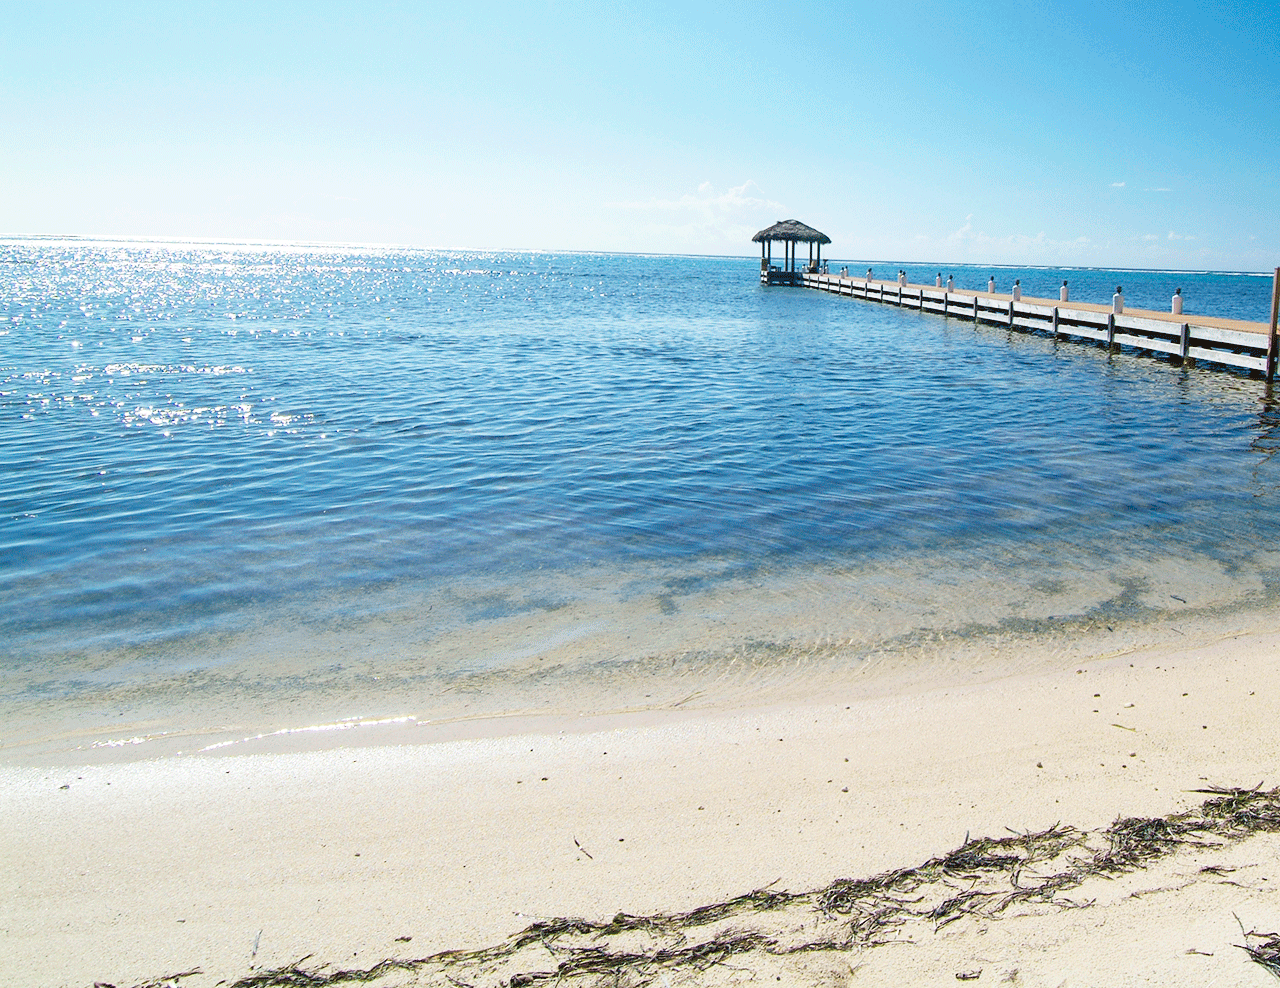
<file: index.html>
<html>
<head><link href="index.css" rel="stylesheet" type="text/css">
</head>

<body>
<header>
  <title>Scott Roe's Real Estate</title>
</header>
  <div class="photo1">
    <div class="center"</div>
    <img src="images\mls406632_.png"/>
  </div>

</body>
</html>
</file>
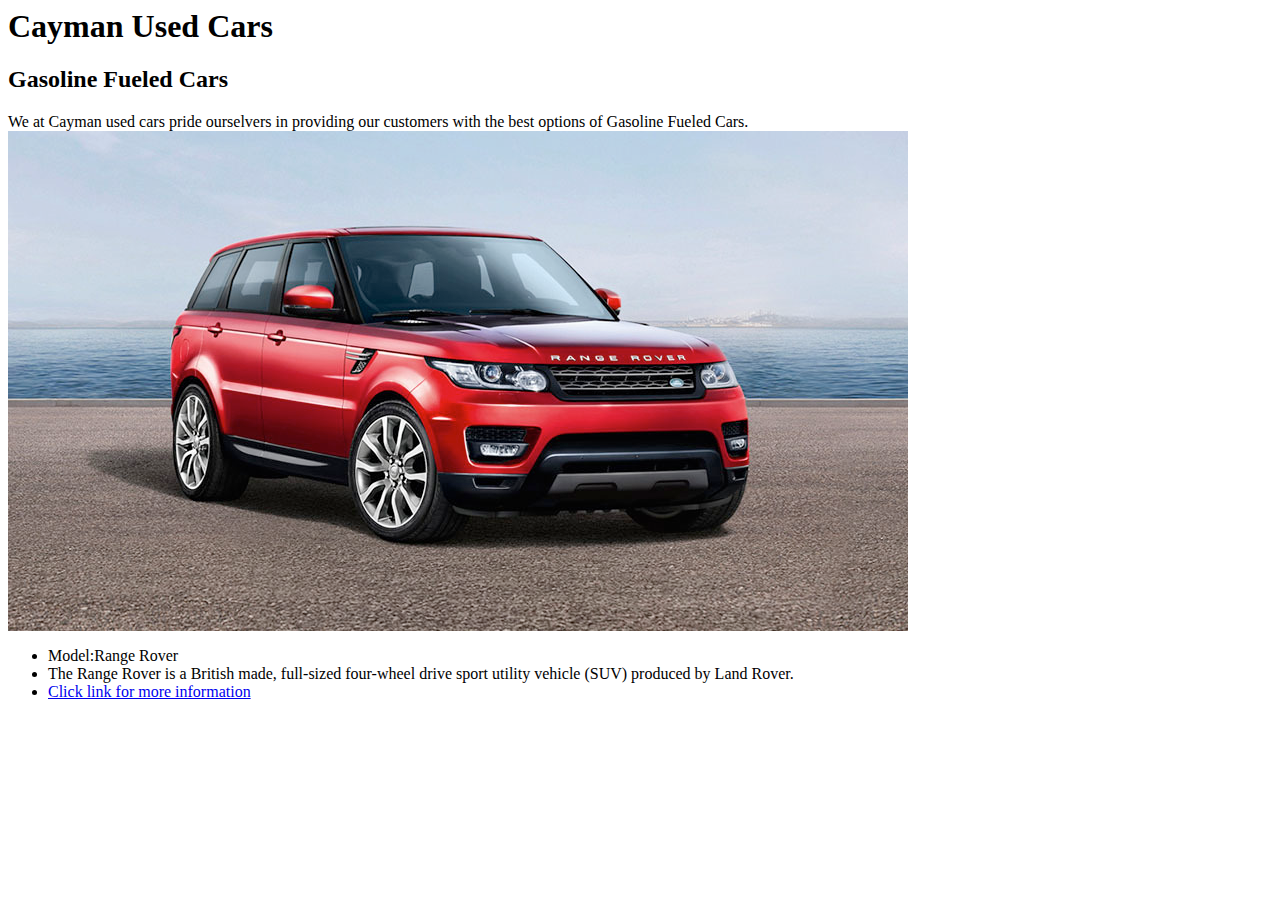
<file: detail2.html>
<html>
  <head>
    <title>My Page</title>
  </head>
  <body>
    <header>
      <h1>
        Cayman Used Cars
      </h1>
      <h2>
        Gasoline Fueled Cars
      </h2>
      <section>
        <p>
          We at Cayman used cars pride ourselvers in providing our customers with the best options of Gasoline Fueled Cars.
          <img src="range rover.jpg"/>
        </p>
      </section>
    </header>
    <nav>
      <ul>
        <li>
          Model:Range Rover
          <a href""></a>
        </li>
        <li>
          The Range Rover is a British made, full-sized four-wheel drive sport utility vehicle (SUV) produced by Land Rover.
        </li>
        <li>
          <a href="https://en.wikipedia.org/wiki/Range_Rover">
            Click link for more information
          </a>
        </li>
      </ul>
    </nav>
  </body>
</html>
</file>
<file: index.css>
html {
     width: 100%;
   }
   body {

      height:100%;
      margin:0 auto;
      background-color:#b2a4a1;
      color: ;
      font-family: fantasy;
   }
   p {
     text-align: center;
     font-weight: bold;
     font-family:fantaxy;
     font-size: 16px;
     color:#02097A; }

     .photo1box
          {display: flex;
            justify-content: center;
          }
          .center {
            width: 800px;
          }

   header {
       background-color: ;
       padding: ;
       font-size: 24px;
       font-weight: bold;
       display: block;
       text-align: center;
       color:#02097A;
   }
   header img{
     width: 600px;
   }

#div {
  height: 200px;
  width: 50%;
  background-color: powderblue;
}
}

   nav {
       float: ;
   }
   nav ul {
       padding: ;
       float: center;
       border-bottom: ;
       list-style-type: none;
   }
   nav li {
       float: ;
       font-size: 24;
       text-align: center;
   }
   nav li a {
       display: ;
       height: 25px;
       padding: ;
       color: white;
       vertical-align: ;
       text-decoration: none;


   }
   nav li a:hover{
     color:red;
   }
   a {
       color: ;
   }
   section {
       width: auto;
       display: inline-block;
       float: center;
   }
   aside {
       width: 17%;
       display: inline-block;
       background-color:;
       padding:;
       min-height: 100%;
   }
   aside ul {
       list-style-type: none;
   }
   footer {
       width: 790px;
       background-color:;
       color:;
       clear: both;
       display: block;
}
</file>
